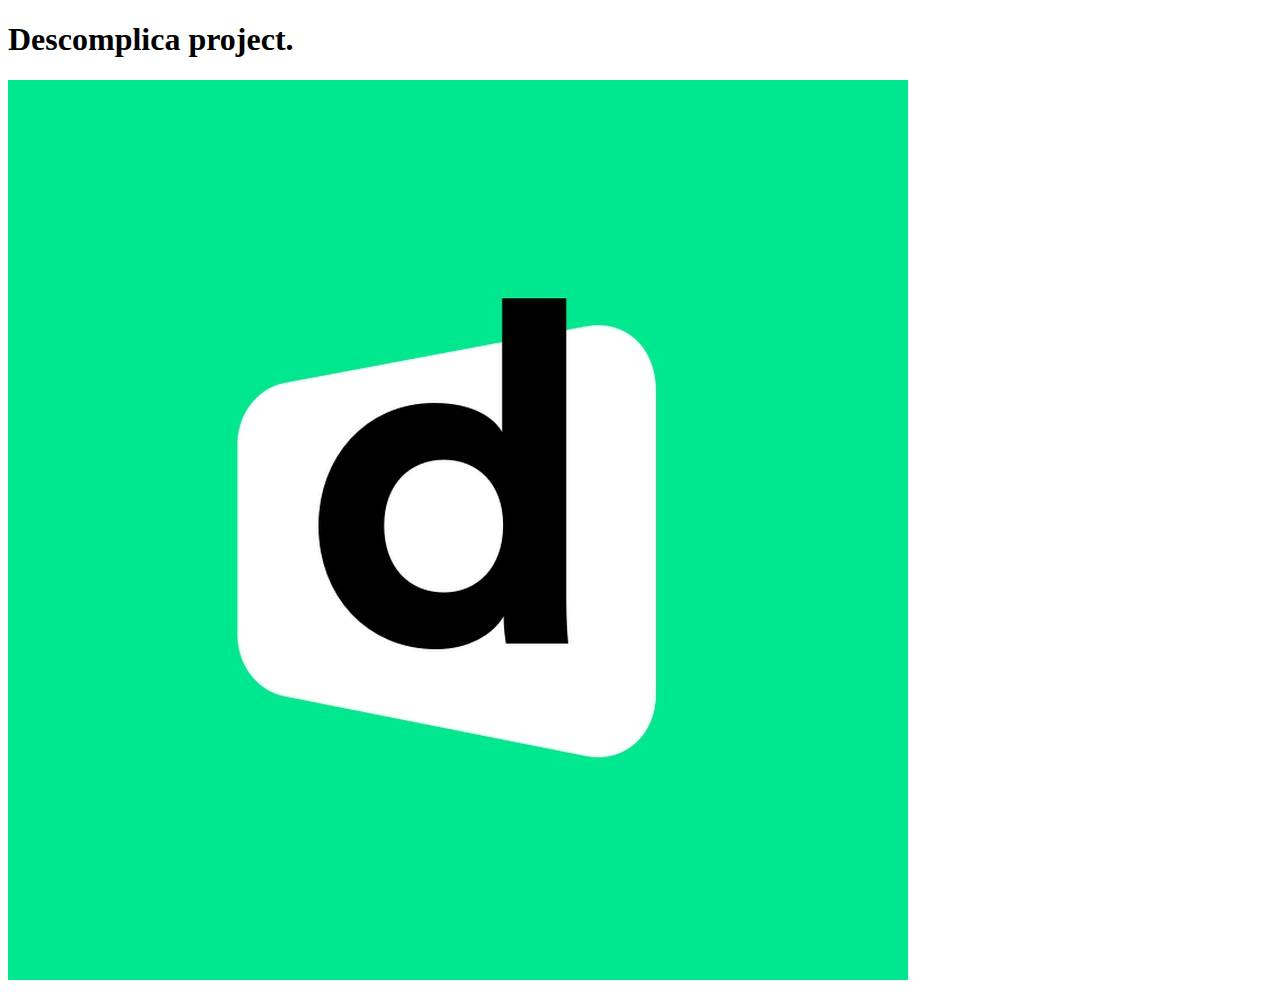
<file: index.html>
<!DOCTYPE html>
<html lang="en">
<head>
    <meta charset="UTF-8">
    <meta name="viewport" content="width=device-width, initial-scale=1.0">
    <title>Document</title>
</head>
<body>
    <h1>Descomplica project.</h1>
    <img src="ds.jpg" alt="Cities Skylines 2">
</body>
</html>
</file>
